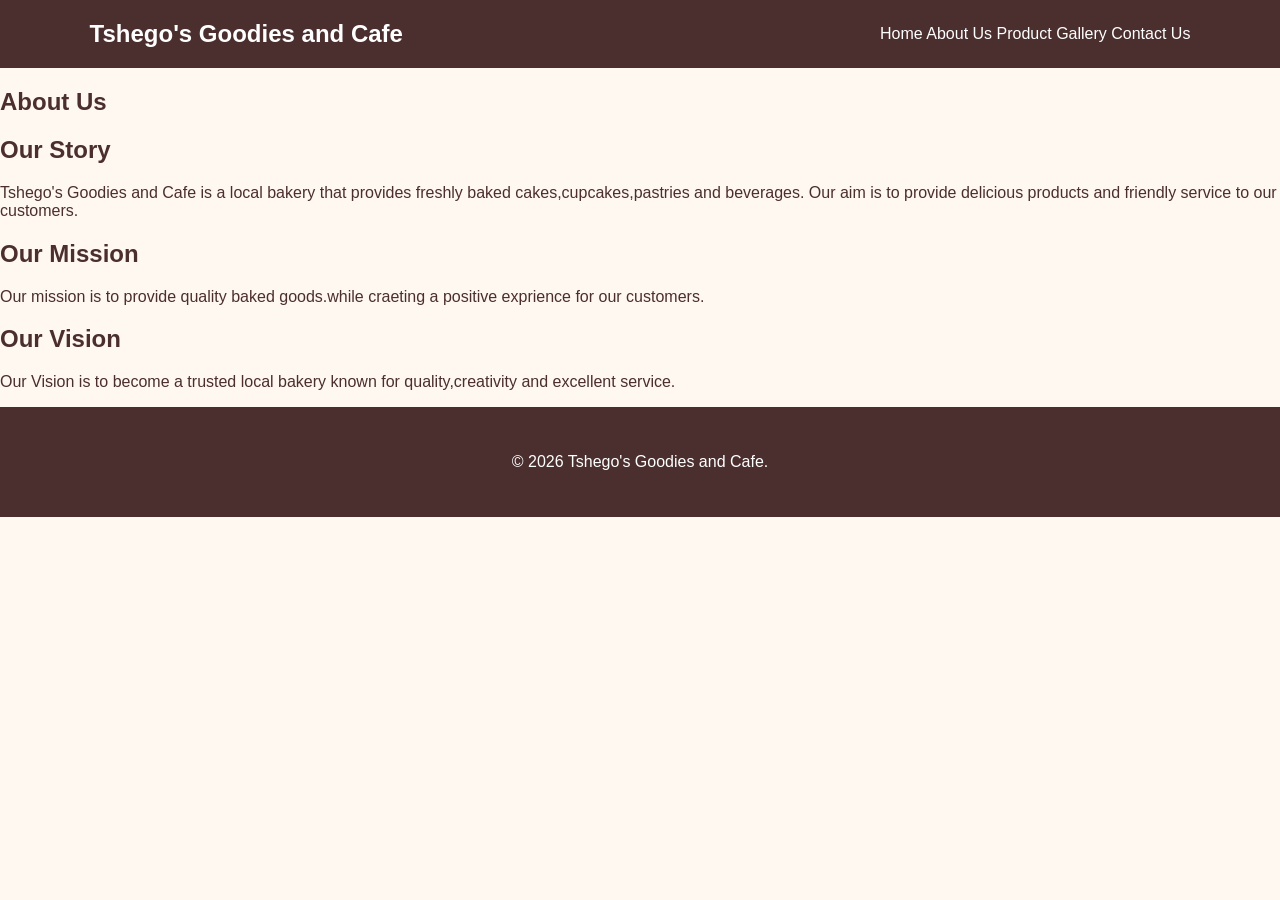
<file: about us.html>
<!DOCTYPE html>
<html lang="en">
<head>
    <meta charset="UTF-8">
    <meta name="viewport" content="width=device-width, initial-scale=1.0">
    <title>Tshego's Goodies and Cafe | About Us</title>
     <link rel="stylesheet" href="style.css">
</head>
<body>
    <header>
        <div class="logo">Tshego's Goodies and Cafe</div>
        <nav>
        <a href="index.html">Home</a>
        <a href="about.html">About Us</a>
            <a href="product.html">Product</a>
            <a href="gallery.html">Gallery</a>
            <a href="contact.html">Contact Us</a>
        </nav>
    </header>
    <section class="page-banner">
        <h1>About Us</h1>
    </section>

    <section class="content">
        <h2>Our Story</h2>
        <p>
            Tshego's Goodies and Cafe is a local bakery that provides freshly baked cakes,cupcakes,pastries and beverages. Our aim is to provide delicious products and friendly service to our customers.

        </p>

        <h2>Our Mission</h2>
        <p>
            Our mission is to provide quality baked goods.while craeting a positive exprience for our customers.

        </p>

        <h2>Our Vision</h2>
        <p>
            Our Vision is to become a trusted local bakery known for quality,creativity and excellent service.

        </p>
    </section>

    <footer>
        <p>&copy; 2026 Tshego's Goodies and Cafe.</p>
    </footer>
</body>
</html>
</file>
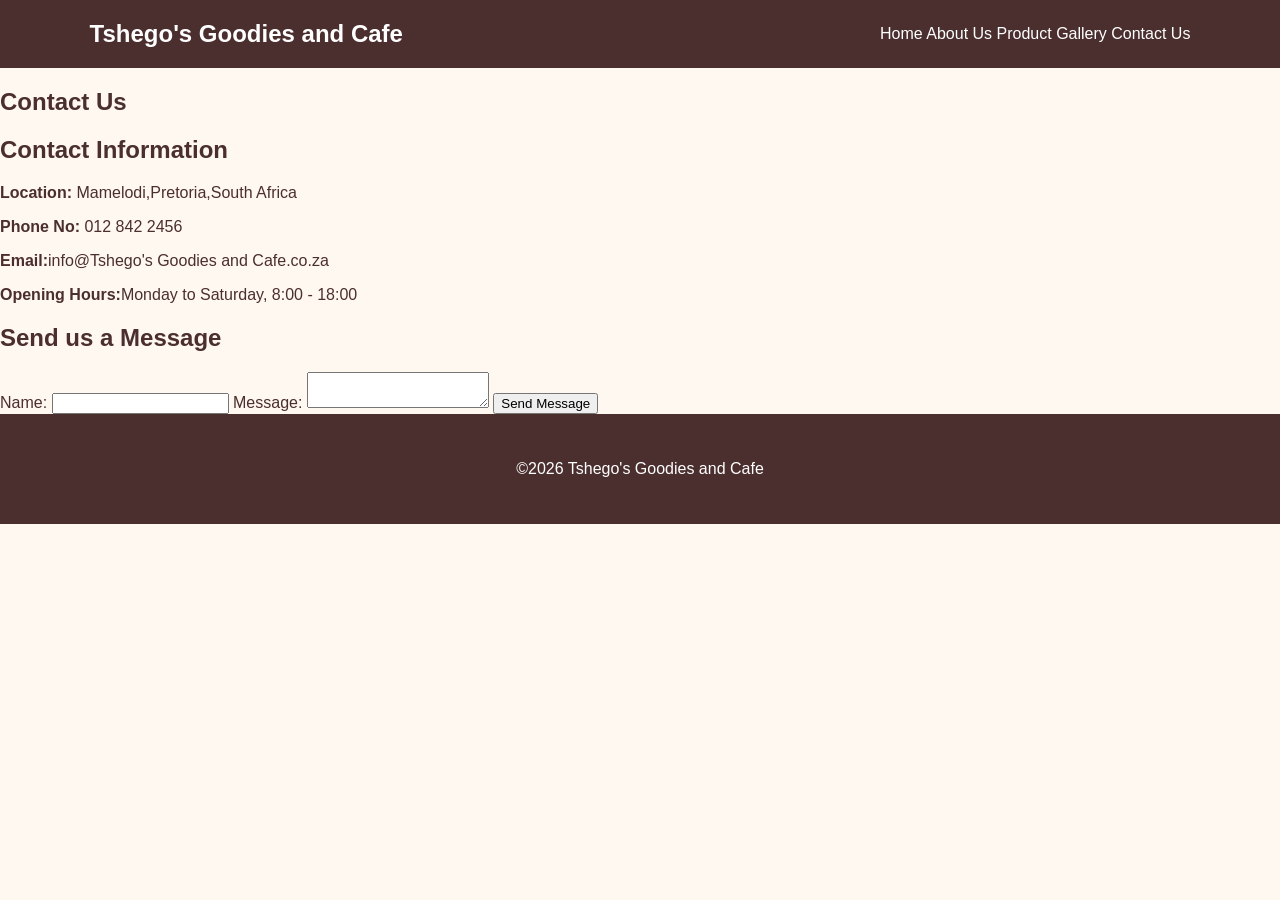
<file: contact us.html>
<!DOCTYPE html>
<html lang="en">
<head>
    <meta charset="UTF-8">
    <meta name="viewport" content="width=device-width, initial-scale=1.0">
    <title>Tshego's Goodies and Cafe | Contact Us</title>
    <link rel="stylesheet" href="style.css">
</head>
<body>
    
     <header>
         <div class="logo">Tshego's Goodies and Cafe</div>
        <nav> 
            <a href="index.html">Home</a>
            <a href="about.html">About Us</a>
            <a href="product.html">Product</a>
            <a href="gallery.html">Gallery</a>
            <a href="contact.html">Contact Us</a>
        </nav>
    </header>

     <section class="page-banner">
        <h1>Contact Us</h1>
    </section>

    <section class="content">
        <h2>Contact Information</h2>
        <p><strong>Location:</strong> Mamelodi,Pretoria,South Africa</p>
        <p><strong> Phone No:</strong> 012 842 2456</p>
        <p><strong>Email:</strong>info@Tshego's Goodies and Cafe.co.za</p>
        <p><strong>Opening Hours:</strong>Monday to Saturday, 8:00 - 18:00</p>

        <h2>Send us a Message</h2>

        <form onsuubmit="sendMessage(event)">
            <label>Name:</label>
            <input type="text" id="email" required>
            
            <label>Message:</label>
            <textarea id="message" required></textarea>
            <button type="submit">Send Message</button>
        
        </form>
    </section>
    <footer>
        <p>&copy;2026 Tshego's Goodies and Cafe</p>
    </footer>

    <script>
        function sendMessage(event){
            event.preventDefault();
            alert("Thank you! Your message has been received.");
        }
    </script>

</body>
</html>
</file>
<file: style.css>
{
    margin:0;
    padding:0;
    box-sizing: border-box
}
body {
    margin:0;
    font-family: Arial,san-serif;
    background-color: #fff8f0;
    color:#4b2e2e;
}

header{
    background-color: #4b2e2e;
    color:white;
    padding:20px 7%;
    display: flex;
    justify-content: space-between;
    align-items: center;
}

.logo{
    font-size: 24px;
    font-weight: bold;
}
nav a{
    color: white;
    text-decoration:none;
    margin left: 25px;
}

nav a:hover {
    color:#f4c95d;
}

.hero{
    min-height: 500px;
    padding:60px 7%;
    display:flex;
    align-items: center;
    justify-content: space-between;
    background: linear-gradient(120deg,#fff1df,#f8d8c0);
}

.hero-text{
width:50%
}

.welcome{
    color: #b06b3c;
    font-weight: bold;
    letter-spacing: 2px;
}

.hero h1 {
    font-size: 50px;
    margin: 20px 0;
    color: #4b2e2e;
}

.hero-text p{
    font-size: 18px;
    line-height: 1.6;
}

.hero-image{
    width: 45%;
}

.hero-image img {
    width: 100%;
    border-radius: 20px;
    box-shadow: 0 10px 30px
    rgba(0,0,0,0.2);
}

.button{
    display: inline-block;
    background-color: #b06b3c;
    color: white;
    padding: 14px 25px;
    margin-top: 25px;
    text-decoration: none;
    border-radius: 5px;
}

.button:hover{
    background-color: #4b2e2e;
}

.features {
    display: flex;
    justify-content: space-around;
    text-align: center;
    padding: 40px 7%;
    background-color: white;
}

.features div {
    width: 30%;
}

.features h3 {
    margin-bottom: 10px;
}

.products {
    padding: 60px 7%;
    text-align: center;
}

.products h2 {
    font-size: 35px;
    margin-bottom: 35px;
}

.product-container {
    display: flex;
    justify-content: center;
    gap: 30px;
}

.product-card {
    background-color: white;
    width: 300px;
    padding-bottom: 25px;
    border-radius: 12px;
    overflow: hidden;
    box-shadow: 0 5px 15px
    rgba(0,0,0,0.1);
}

.product-card img{
    width: 100%;
    height: 220px;
    object-fit: cover;
}

.product-card h3 {
    padding: 0 15px;
}

.product-card span {
    display: block;
    margin-top: 15px;
    font-weight: bold;
    color: #b06b3c;
}

.order {
    text-align: center;
    padding: 60px 20px;
    background-color: #e9b872;
}

.order h2 {
    font-size: 32px;
}

footer {
    background-color: #4b2e2e;
    color: white;
    text-align: center;
    padding: 30px;
}

@media(max-width:768px) {
    hearder{
        flex-direction: column;
        gap: 15px;
    }
    nav a{
        margin: 5px;
        font-size: 14px;
    }
    .hero{
        flex-direction: column;
    }
    .hero-text,
    .hero-image{
        width:100%;
    }
    .hero h1 {
        font-size: 38px;
    }
    .hero-image {
        margin-top: 30px;
    }
    .feature {
        flex-direction: column ;
        gap: 25px;
    }
    .features div {
        width: 100%;
    }
    .product-container {
        flex-direction: column;
        align-items: center;
    }
}
</file>
